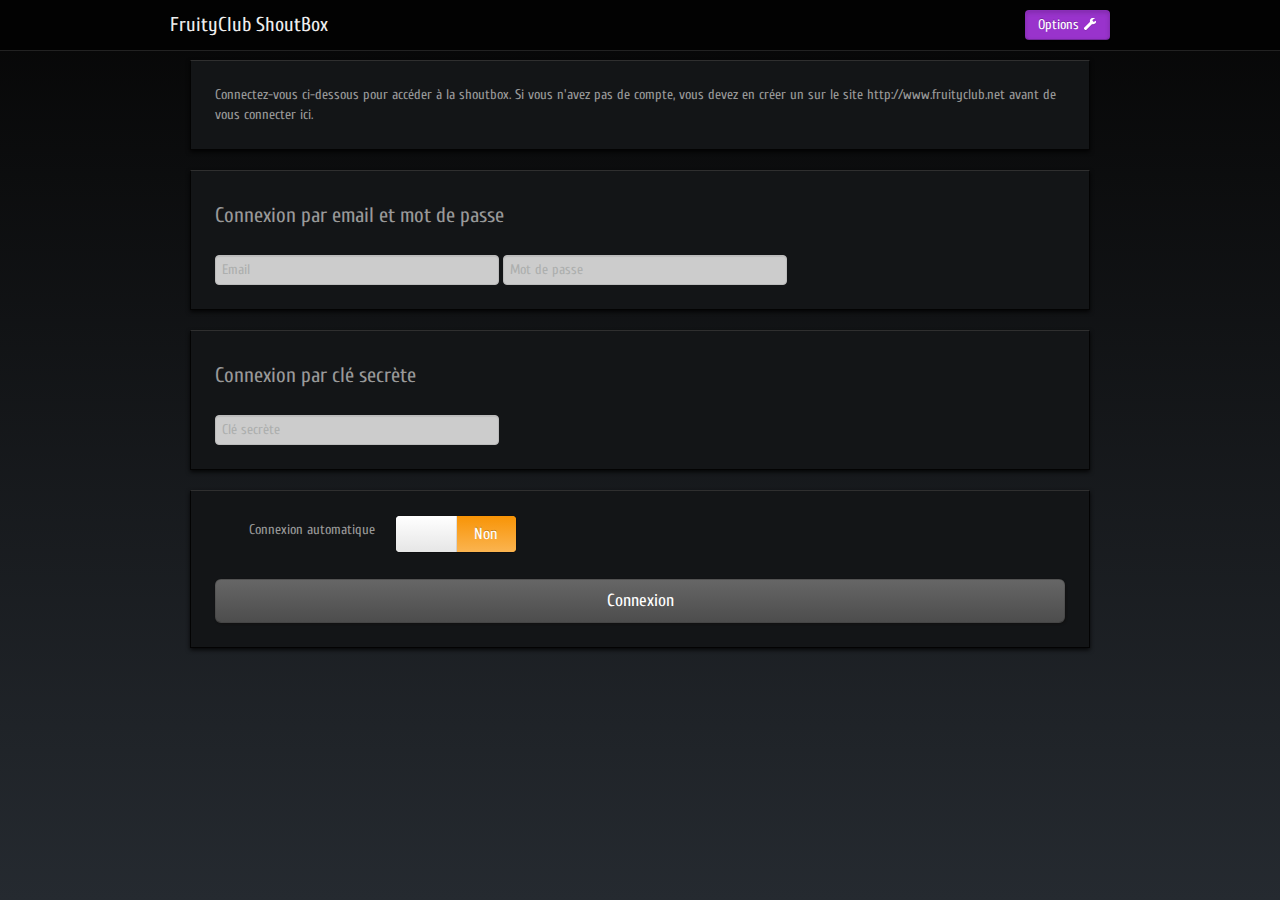
<file: index.html>
<!DOCTYPE html>
<html>
    <head>
        <meta charset="utf-8" />
        <meta name="viewport" content="user-scalable=no, width=device-width, initial-scale=1, maximum-scale=1">
        <link rel="stylesheet" type="text/css" href="css/bootstrap.css" />
    	<style>
      		body {
        		padding-top: 60px; /* 60px to make the container go all the way to the bottom of the topbar */
        		padding-bottom: 60px; 
      		}
    	</style>
        <link rel="stylesheet" type="text/css" href="css/bootstrapSwitch.css" />
        <title>FruityClub ShoutBox Mobile</title>
    </head>
    <body>
    
    <div class="navbar navbar-fixed-top">
      	<div class="navbar-inner">
		<div class="container">
			<a class="brand" href="#" id="content_title">FruityClub ShoutBox</a>			
			<div class="pull-right"><a href="#" class="btn btn-inverse active" id="btn_openConfig">Options <i class="icon-white icon-wrench"></i></a></div>
			<div class="pull-right"><span id="miniloader" style="display: none;"><img src="css/images/mini-loader.gif" style="width: 16px;" /></span></div>
		</div>
	</div>
    </div>
    
    <div  class="container">    	
    	<div id="content"></div>
    	
    	<div class="modal hide fade" id="loading">
		<div class="modal-header">
    			<h3>Chargement en cours</h3>
  		</div>
		<div class="modal-body">
    			<p><img src="css/images/ajax-loader.gif" class="img-circle" />   Merci de patienter ...  </p>
  		</div>
    	</div>
    </div>
    
    <div class="navbar navbar-fixed-bottom" id="shootFooter" style="display: none;">
      	<div class="navbar-inner">
		<div class="container">
			<ul class="nav">
				<li><a name="btn_showShoutboxsList" id="btn_showShoutboxsList" href="#">Liste</a></li>
				<li><a name="smileyslist" id="smileyslist" href="#">Smileys</a></li>
				<li><a name="btn_emptytext" id="btn_emptytext" href="#"><i class="icon-white icon-remove"></i></a></li>
	        	</ul>
	        	<form class="navbar-search pull-right" action="">
                		<div class="input-append">
                			<input type="text" name="shouttext" id="shouttext" value="" placeholder="Votre message ..." />
                			<button class="btn" name="submittext" id="submittext" type="submit">Shout!</button>
                		</div>	        	
	        	</form>
		</div>
	</div>
    </div>
	
    <!--<script type="text/javascript" src="js/cordova-2.7.0.js"></script>-->
    <script type="text/javascript" src="js/jquery.min.js"></script>
    <script type="text/javascript" src="js/jquery.mobile.touch.min.js"></script>
    <script type="text/javascript" src="js/bootstrap.min.js"></script>
    <script type="text/javascript" src="js/bootstrap-prompts-alert.js"></script>
    <script type="text/javascript" src="js/bootstrapSwitch.js"></script>
    <script type="text/javascript" src="js/sha1.js"></script>
    <script type="text/javascript" src="js/index.js"></script>
	
    </body>
</html>
</file>
<file: css/bootstrapSwitch.css>
/* ============================================================
 * bootstrapSwitch v1.2 by Larentis Mattia @spiritualGuru
 * http://www.larentis.eu/switch/
 * ============================================================
 * Licensed under the Apache License, Version 2.0
 * http://www.apache.org/licenses/LICENSE-2.0
 * ============================================================ */
.has-switch {
  display: inline-block;
  cursor: pointer;
  -webkit-border-radius: 5px;
  -moz-border-radius: 5px;
  border-radius: 5px;
  border: 1px solid;
  border-color: rgba(0, 0, 0, 0.1) rgba(0, 0, 0, 0.1) rgba(0, 0, 0, 0.25);
  position: relative;
  text-align: left;
  overflow: hidden;
  line-height: 8px;
  -webkit-user-select: none;
  -moz-user-select: none;
  -ms-user-select: none;
  -o-user-select: none;
  user-select: none;
  min-width: 100px;
}
.has-switch.switch-mini {
  min-width: 72px;
}
.has-switch.switch-small {
  min-width: 80px;
}
.has-switch.switch-large {
  min-width: 120px;
}
.has-switch.deactivate {
  opacity: 0.5;
  filter: alpha(opacity=50);
  cursor: default !important;
}
.has-switch.deactivate label,
.has-switch.deactivate span {
  cursor: default !important;
}
.has-switch > div {
  display: inline-block;
  width: 150%;
  position: relative;
  top: 0;
}
.has-switch > div.switch-animate {
  -webkit-transition: left 0.5s;
  -moz-transition: left 0.5s;
  -o-transition: left 0.5s;
  transition: left 0.5s;
}
.has-switch > div.switch-off {
  left: -50%;
}
.has-switch > div.switch-on {
  left: 0%;
}
.has-switch input[type=checkbox] {
  display: none;
}
.has-switch span,
.has-switch label {
  -webkit-box-sizing: border-box;
  -moz-box-sizing: border-box;
  box-sizing: border-box;
  cursor: pointer;
  position: relative;
  display: inline-block;
  height: 100%;
  padding-bottom: 4px;
  padding-top: 4px;
  font-size: 14px;
  line-height: 20px;
}
.has-switch span.switch-mini,
.has-switch label.switch-mini {
  padding-bottom: 4px;
  padding-top: 4px;
  font-size: 10px;
  line-height: 9px;
}
.has-switch span.switch-small,
.has-switch label.switch-small {
  padding-bottom: 3px;
  padding-top: 3px;
  font-size: 12px;
  line-height: 18px;
}
.has-switch span.switch-large,
.has-switch label.switch-large {
  padding-bottom: 9px;
  padding-top: 9px;
  font-size: 16px;
  line-height: normal;
}
.has-switch label {
  text-align: center;
  margin-top: -1px;
  margin-bottom: -1px;
  z-index: 100;
  width: 34%;
  border-left: 1px solid #cccccc;
  border-right: 1px solid #cccccc;
  color: #ffffff;
  text-shadow: 0 -1px 0 rgba(0, 0, 0, 0.25);
  background-color: #f5f5f5;
  background-image: -moz-linear-gradient(top, #ffffff, #e6e6e6);
  background-image: -webkit-gradient(linear, 0 0, 0 100%, from(#ffffff), to(#e6e6e6));
  background-image: -webkit-linear-gradient(top, #ffffff, #e6e6e6);
  background-image: -o-linear-gradient(top, #ffffff, #e6e6e6);
  background-image: linear-gradient(to bottom, #ffffff, #e6e6e6);
  background-repeat: repeat-x;
  filter: progid:DXImageTransform.Microsoft.gradient(startColorstr='#ffffffff', endColorstr='#ffe6e6e6', GradientType=0);
  border-color: #e6e6e6 #e6e6e6 #bfbfbf;
  border-color: rgba(0, 0, 0, 0.1) rgba(0, 0, 0, 0.1) rgba(0, 0, 0, 0.25);
  *background-color: #e6e6e6;
  /* Darken IE7 buttons by default so they stand out more given they won't have borders */

  filter: progid:DXImageTransform.Microsoft.gradient(enabled = false);
}
.has-switch label:hover,
.has-switch label:focus,
.has-switch label:active,
.has-switch label.active,
.has-switch label.disabled,
.has-switch label[disabled] {
  color: #ffffff;
  background-color: #e6e6e6;
  *background-color: #d9d9d9;
}
.has-switch label:active,
.has-switch label.active {
  background-color: #cccccc \9;
}
.has-switch label i {
  color: #000;
  text-shadow: 0 1px 0 #fff;
  line-height: 18px;
  pointer-events: none;
}
.has-switch span {
  text-align: center;
  z-index: 1;
  width: 33%;
}
.has-switch span.switch-left {
  -webkit-border-top-left-radius: 4px;
  -moz-border-radius-topleft: 4px;
  border-top-left-radius: 4px;
  -webkit-border-bottom-left-radius: 4px;
  -moz-border-radius-bottomleft: 4px;
  border-bottom-left-radius: 4px;
}
.has-switch span.switch-right {
  color: #333333;
  text-shadow: 0 1px 1px rgba(255, 255, 255, 0.75);
  background-color: #f0f0f0;
  background-image: -moz-linear-gradient(top, #e6e6e6, #ffffff);
  background-image: -webkit-gradient(linear, 0 0, 0 100%, from(#e6e6e6), to(#ffffff));
  background-image: -webkit-linear-gradient(top, #e6e6e6, #ffffff);
  background-image: -o-linear-gradient(top, #e6e6e6, #ffffff);
  background-image: linear-gradient(to bottom, #e6e6e6, #ffffff);
  background-repeat: repeat-x;
  filter: progid:DXImageTransform.Microsoft.gradient(startColorstr='#ffe6e6e6', endColorstr='#ffffffff', GradientType=0);
  border-color: #ffffff #ffffff #d9d9d9;
  border-color: rgba(0, 0, 0, 0.1) rgba(0, 0, 0, 0.1) rgba(0, 0, 0, 0.25);
  *background-color: #ffffff;
  /* Darken IE7 buttons by default so they stand out more given they won't have borders */

  filter: progid:DXImageTransform.Microsoft.gradient(enabled = false);
}
.has-switch span.switch-right:hover,
.has-switch span.switch-right:focus,
.has-switch span.switch-right:active,
.has-switch span.switch-right.active,
.has-switch span.switch-right.disabled,
.has-switch span.switch-right[disabled] {
  color: #333333;
  background-color: #ffffff;
  *background-color: #f2f2f2;
}
.has-switch span.switch-right:active,
.has-switch span.switch-right.active {
  background-color: #e6e6e6 \9;
}
.has-switch span.switch-primary,
.has-switch span.switch-left {
  color: #ffffff;
  text-shadow: 0 -1px 0 rgba(0, 0, 0, 0.25);
  background-color: #005fcc;
  background-image: -moz-linear-gradient(top, #0044cc, #0088cc);
  background-image: -webkit-gradient(linear, 0 0, 0 100%, from(#0044cc), to(#0088cc));
  background-image: -webkit-linear-gradient(top, #0044cc, #0088cc);
  background-image: -o-linear-gradient(top, #0044cc, #0088cc);
  background-image: linear-gradient(to bottom, #0044cc, #0088cc);
  background-repeat: repeat-x;
  filter: progid:DXImageTransform.Microsoft.gradient(startColorstr='#ff0044cc', endColorstr='#ff0088cc', GradientType=0);
  border-color: #0088cc #0088cc #005580;
  border-color: rgba(0, 0, 0, 0.1) rgba(0, 0, 0, 0.1) rgba(0, 0, 0, 0.25);
  *background-color: #0088cc;
  /* Darken IE7 buttons by default so they stand out more given they won't have borders */

  filter: progid:DXImageTransform.Microsoft.gradient(enabled = false);
}
.has-switch span.switch-primary:hover,
.has-switch span.switch-left:hover,
.has-switch span.switch-primary:focus,
.has-switch span.switch-left:focus,
.has-switch span.switch-primary:active,
.has-switch span.switch-left:active,
.has-switch span.switch-primary.active,
.has-switch span.switch-left.active,
.has-switch span.switch-primary.disabled,
.has-switch span.switch-left.disabled,
.has-switch span.switch-primary[disabled],
.has-switch span.switch-left[disabled] {
  color: #ffffff;
  background-color: #0088cc;
  *background-color: #0077b3;
}
.has-switch span.switch-primary:active,
.has-switch span.switch-left:active,
.has-switch span.switch-primary.active,
.has-switch span.switch-left.active {
  background-color: #006699 \9;
}
.has-switch span.switch-info {
  color: #ffffff;
  text-shadow: 0 -1px 0 rgba(0, 0, 0, 0.25);
  background-color: #41a7c5;
  background-image: -moz-linear-gradient(top, #2f96b4, #5bc0de);
  background-image: -webkit-gradient(linear, 0 0, 0 100%, from(#2f96b4), to(#5bc0de));
  background-image: -webkit-linear-gradient(top, #2f96b4, #5bc0de);
  background-image: -o-linear-gradient(top, #2f96b4, #5bc0de);
  background-image: linear-gradient(to bottom, #2f96b4, #5bc0de);
  background-repeat: repeat-x;
  filter: progid:DXImageTransform.Microsoft.gradient(startColorstr='#ff2f96b4', endColorstr='#ff5bc0de', GradientType=0);
  border-color: #5bc0de #5bc0de #28a1c5;
  border-color: rgba(0, 0, 0, 0.1) rgba(0, 0, 0, 0.1) rgba(0, 0, 0, 0.25);
  *background-color: #5bc0de;
  /* Darken IE7 buttons by default so they stand out more given they won't have borders */

  filter: progid:DXImageTransform.Microsoft.gradient(enabled = false);
}
.has-switch span.switch-info:hover,
.has-switch span.switch-info:focus,
.has-switch span.switch-info:active,
.has-switch span.switch-info.active,
.has-switch span.switch-info.disabled,
.has-switch span.switch-info[disabled] {
  color: #ffffff;
  background-color: #5bc0de;
  *background-color: #46b8da;
}
.has-switch span.switch-info:active,
.has-switch span.switch-info.active {
  background-color: #31b0d5 \9;
}
.has-switch span.switch-success {
  color: #ffffff;
  text-shadow: 0 -1px 0 rgba(0, 0, 0, 0.25);
  background-color: #58b058;
  background-image: -moz-linear-gradient(top, #51a351, #62c462);
  background-image: -webkit-gradient(linear, 0 0, 0 100%, from(#51a351), to(#62c462));
  background-image: -webkit-linear-gradient(top, #51a351, #62c462);
  background-image: -o-linear-gradient(top, #51a351, #62c462);
  background-image: linear-gradient(to bottom, #51a351, #62c462);
  background-repeat: repeat-x;
  filter: progid:DXImageTransform.Microsoft.gradient(startColorstr='#ff51a351', endColorstr='#ff62c462', GradientType=0);
  border-color: #62c462 #62c462 #3b9e3b;
  border-color: rgba(0, 0, 0, 0.1) rgba(0, 0, 0, 0.1) rgba(0, 0, 0, 0.25);
  *background-color: #62c462;
  /* Darken IE7 buttons by default so they stand out more given they won't have borders */

  filter: progid:DXImageTransform.Microsoft.gradient(enabled = false);
}
.has-switch span.switch-success:hover,
.has-switch span.switch-success:focus,
.has-switch span.switch-success:active,
.has-switch span.switch-success.active,
.has-switch span.switch-success.disabled,
.has-switch span.switch-success[disabled] {
  color: #ffffff;
  background-color: #62c462;
  *background-color: #4fbd4f;
}
.has-switch span.switch-success:active,
.has-switch span.switch-success.active {
  background-color: #42b142 \9;
}
.has-switch span.switch-warning {
  color: #ffffff;
  text-shadow: 0 -1px 0 rgba(0, 0, 0, 0.25);
  background-color: #f9a123;
  background-image: -moz-linear-gradient(top, #f89406, #fbb450);
  background-image: -webkit-gradient(linear, 0 0, 0 100%, from(#f89406), to(#fbb450));
  background-image: -webkit-linear-gradient(top, #f89406, #fbb450);
  background-image: -o-linear-gradient(top, #f89406, #fbb450);
  background-image: linear-gradient(to bottom, #f89406, #fbb450);
  background-repeat: repeat-x;
  filter: progid:DXImageTransform.Microsoft.gradient(startColorstr='#fff89406', endColorstr='#fffbb450', GradientType=0);
  border-color: #fbb450 #fbb450 #f89406;
  border-color: rgba(0, 0, 0, 0.1) rgba(0, 0, 0, 0.1) rgba(0, 0, 0, 0.25);
  *background-color: #fbb450;
  /* Darken IE7 buttons by default so they stand out more given they won't have borders */

  filter: progid:DXImageTransform.Microsoft.gradient(enabled = false);
}
.has-switch span.switch-warning:hover,
.has-switch span.switch-warning:focus,
.has-switch span.switch-warning:active,
.has-switch span.switch-warning.active,
.has-switch span.switch-warning.disabled,
.has-switch span.switch-warning[disabled] {
  color: #ffffff;
  background-color: #fbb450;
  *background-color: #faa937;
}
.has-switch span.switch-warning:active,
.has-switch span.switch-warning.active {
  background-color: #fa9f1e \9;
}
.has-switch span.switch-danger {
  color: #ffffff;
  text-shadow: 0 -1px 0 rgba(0, 0, 0, 0.25);
  background-color: #d14641;
  background-image: -moz-linear-gradient(top, #bd362f, #ee5f5b);
  background-image: -webkit-gradient(linear, 0 0, 0 100%, from(#bd362f), to(#ee5f5b));
  background-image: -webkit-linear-gradient(top, #bd362f, #ee5f5b);
  background-image: -o-linear-gradient(top, #bd362f, #ee5f5b);
  background-image: linear-gradient(to bottom, #bd362f, #ee5f5b);
  background-repeat: repeat-x;
  filter: progid:DXImageTransform.Microsoft.gradient(startColorstr='#ffbd362f', endColorstr='#ffee5f5b', GradientType=0);
  border-color: #ee5f5b #ee5f5b #e51d18;
  border-color: rgba(0, 0, 0, 0.1) rgba(0, 0, 0, 0.1) rgba(0, 0, 0, 0.25);
  *background-color: #ee5f5b;
  /* Darken IE7 buttons by default so they stand out more given they won't have borders */

  filter: progid:DXImageTransform.Microsoft.gradient(enabled = false);
}
.has-switch span.switch-danger:hover,
.has-switch span.switch-danger:focus,
.has-switch span.switch-danger:active,
.has-switch span.switch-danger.active,
.has-switch span.switch-danger.disabled,
.has-switch span.switch-danger[disabled] {
  color: #ffffff;
  background-color: #ee5f5b;
  *background-color: #ec4844;
}
.has-switch span.switch-danger:active,
.has-switch span.switch-danger.active {
  background-color: #e9322d \9;
}
</file>
